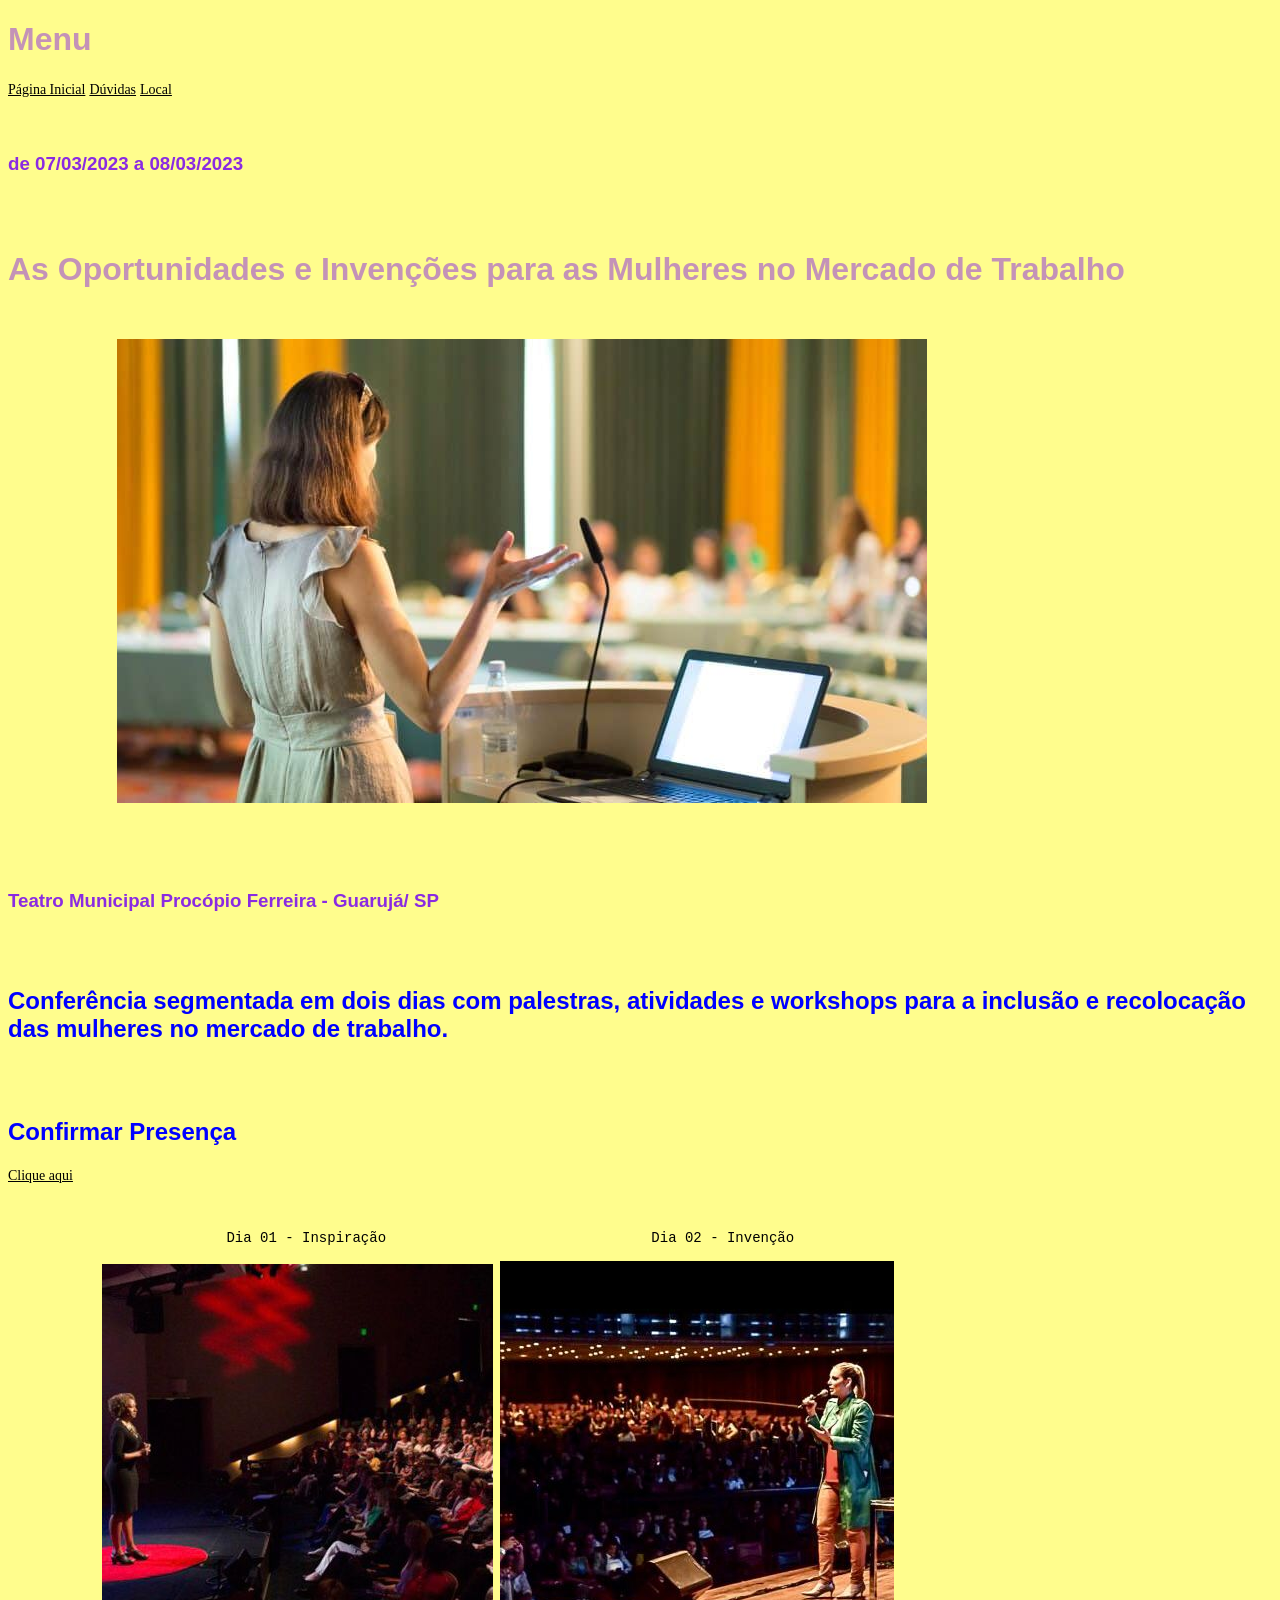
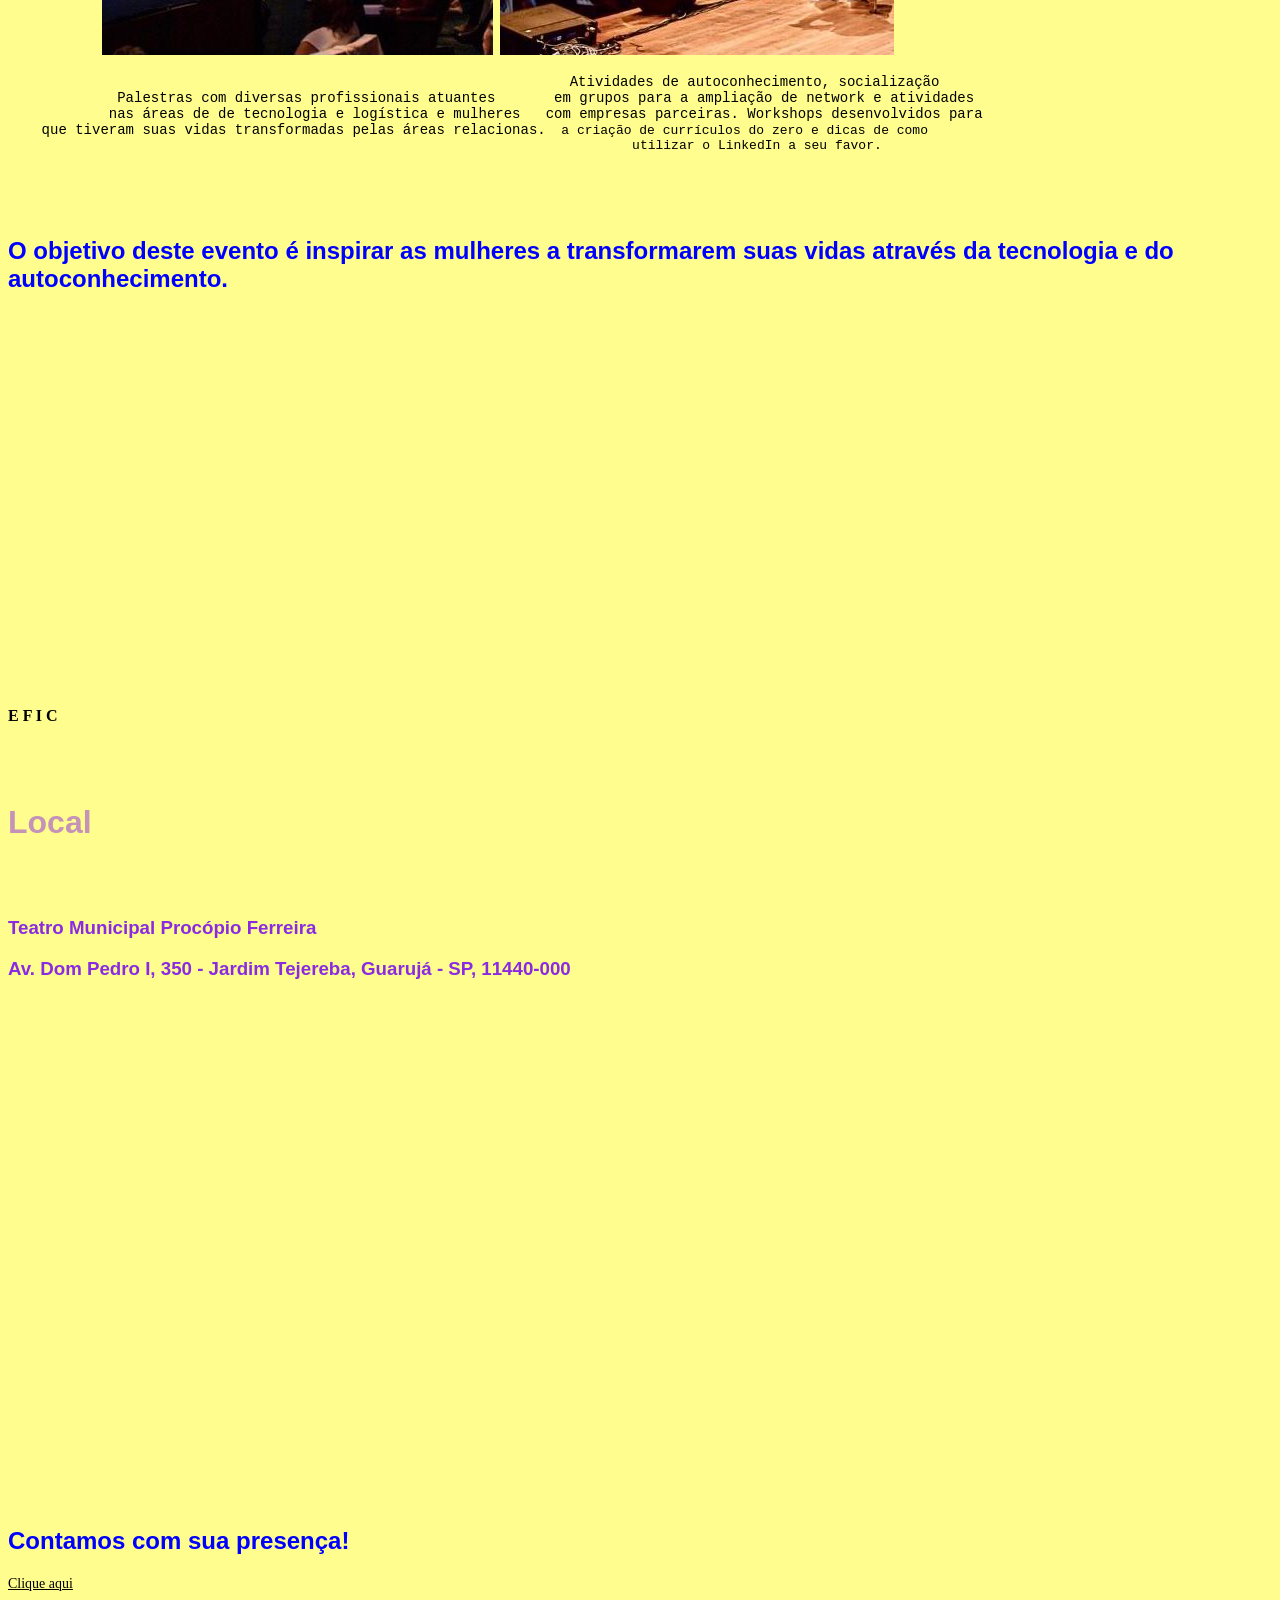
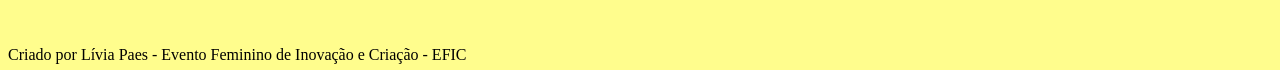
<file: index.html>
<!DOCTYPE html>
<html lang="pt-br">
<head>
    <meta charset="UTF-8">
    <meta http-equiv="X-UA-Compatible" content="IE=edge">
    <meta name="viewport" content="width=device-width, initial-scale=1.0">
    <title>EFIC.desc</title>
    <link rel="stylesheet" href="style.css" type="">
    <link rel="shortcut icon" href="Imgs/logo.ico" type="image/x-icon">
    <link rel="stylesheet" href="style.css">
</head>

<body style="background-color: #fffd8d;">
    <h1>Menu</h1>
    <nav>
        <a target="_blank" href="index.html">Página Inicial</a>
        <a target="_blank" href="pag001.html">Dúvidas</a>
        <a target="_blank" href="pag002.html">Local</a>
    </nav>
</body>
<br/><br/>
</html>

        <h3>de 07/03/2023 a 08/03/2023</h3>

<br/><br/>
<h1>As Oportunidades e Invenções para as Mulheres no Mercado de Trabalho</h1>

<div>
    <main>
        <pre>
        <section id="As Oportunidades e Invenções para as Mulheres no Mercado de Trabalho"></section>
              <img src="Imgs/imgFundo.jpg">
        </pre>
    </main>
</div>

<br/><br/>

        <h3>Teatro Municipal Procópio Ferreira - Guarujá/ SP</h3>

<br/><br/>
<h2>Conferência segmentada em dois dias com palestras, atividades e workshops para a inclusão e recolocação das mulheres no mercado de trabalho.</h2>
<br/><br/>
<h2>Confirmar Presença</h2>

<a href="forms.html">Clique aqui</a>

<br/><br/>

<pre>

                            <a>Dia 01 - Inspiração</a>                                  <a>Dia 02 - Invenção</a>

            <a href="https://chatadegalocha.com/2018/07/mulheres-ted-talks/" target="_blank"><img src="Imgs/palestraFem1.jpg"/></a> <a href="https://palestrasdesucesso.com.br/palestra/empoderamento-feminino/" target="_blank"><img src="Imgs/palestraFem2.jpg"/></a>

                                                                        <a>Atividades de autoconhecimento, socialização 
             <a>Palestras com diversas profissionais atuantes       em grupos para a ampliação de network e atividades 
            nas áreas de de tecnologia e logística e mulheres   com empresas parceiras. Workshops desenvolvidos para 
    que tiveram suas vidas transformadas pelas áreas relacionas.</a>  a criação de currículos do zero e dicas de como 
                                                                                utilizar o LinkedIn a seu favor.</a>
                     
</pre>

<br/><br/>
<h2>O objetivo deste evento é inspirar as mulheres a transformarem suas vidas através da tecnologia e do autoconhecimento.</h2>
<br/><br/>
<iframe width="560" height="315" src="https://www.youtube.com/embed/m0mI4bA7wYY" title="YouTube video player" frameborder="0" allow="accelerometer; autoplay; clipboard-write; encrypted-media; gyroscope; picture-in-picture; web-share" allowfullscreen></iframe>
<br/><br/>
<div>
    <h4>E F I C</h4>
    <section class="grid stretch">
    <div class="item-1"></div>
    <div class="item-2"></div>
    <div class="item-3"></div>
    <div class="item-4"></div>
    <div class="item-5"></div>
    <div class="item-6"></div>
    <div class="item-7"></div>
    <div class="item-8"></div>
    <div class="item-9"></div>
    <div class="item-10"></div>
    </section>
    </div>
<br/><br/>
<h1>Local</h1>
<br/><br/>
    <h3>Teatro Municipal Procópio Ferreira</h3>
    <h3>Av. Dom Pedro I, 350 - Jardim Tejereba, Guarujá - SP, 11440-000</h3>

    <iframe src="https://www.google.com/maps/embed?pb=!1m18!1m12!1m3!1d3645.199100852682!2d-46.24932738501421!3d-23.988745384472498!2m3!1f0!2f0!3f0!3m2!1i1024!2i768!4f13.1!3m3!1m2!1s0x94d1ffd349778167%3A0x6bfaba8f3d2d5dcd!2sTeatro%20Municipal%20Proc%C3%B3pio%20Ferreira!5e0!3m2!1spt-BR!2sbr!4v1681261188575!5m2!1spt-BR!2sbr" width="600" height="450" style="border:0;" allowfullscreen="" loading="lazy" referrerpolicy="no-referrer-when-downgrade"></iframe>
    
<br/><br/>
<br/><br/>
<h2>Contamos com sua presença!</h2>

<a href="forms.html">Clique aqui</a>

<br/><br/>

<br/><br/>
<footer>Criado por Lívia Paes - Evento Feminino de Inovação e Criação - EFIC</footer>
</file>
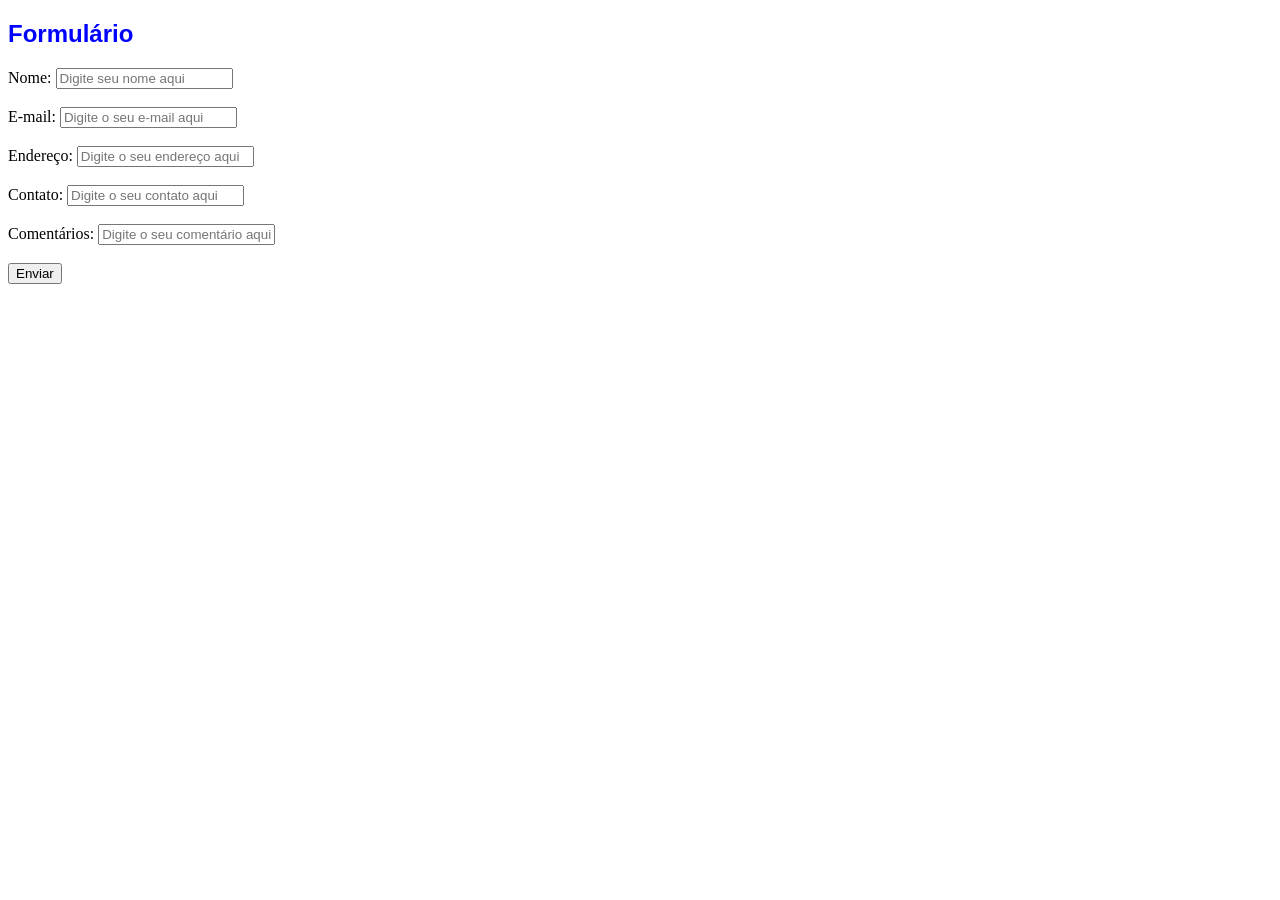
<file: forms.html>
<!DOCTYPE html>
<html lang="pt-br">
<head>
    <meta charset="UTF-8">
    <meta http-equiv="X-UA-Compatible" content="IE=edge">
    <meta name="viewport" content="width=device-width, initial-scale=1.0">
    <title>EFIC.desc</title>
    <link rel="stylesheet" href="style.css" type="">
    <link rel="shortcut icon" href="Imgs/logo.ico" type="image/x-icon">
</head>
<body>
    <h2>Formulário</h2>

    <form method="get" action="envio_dados.php">
    Nome: <input type="text" name="nome" placeholder="Digite seu nome aqui">
    <br/><br/>
    E-mail: <input type="email" name="e-mail" placeholder="Digite o seu e-mail aqui">
    <br/><br/>
    Endereço: <input type="endereço" name="endereço" placeholder="Digite o seu endereço aqui">
    <br/><br/>
    Contato: <input type="tel" name="Contato" placeholder="Digite o seu contato aqui">
    <br/><br/>
    Comentários: <input type="comentários" name="comentários" placeholder="Digite o seu comentário aqui">
    <br/><br/>
    <input type="submit" name="enviar" value="Enviar">
    </form>
</body>
</file>
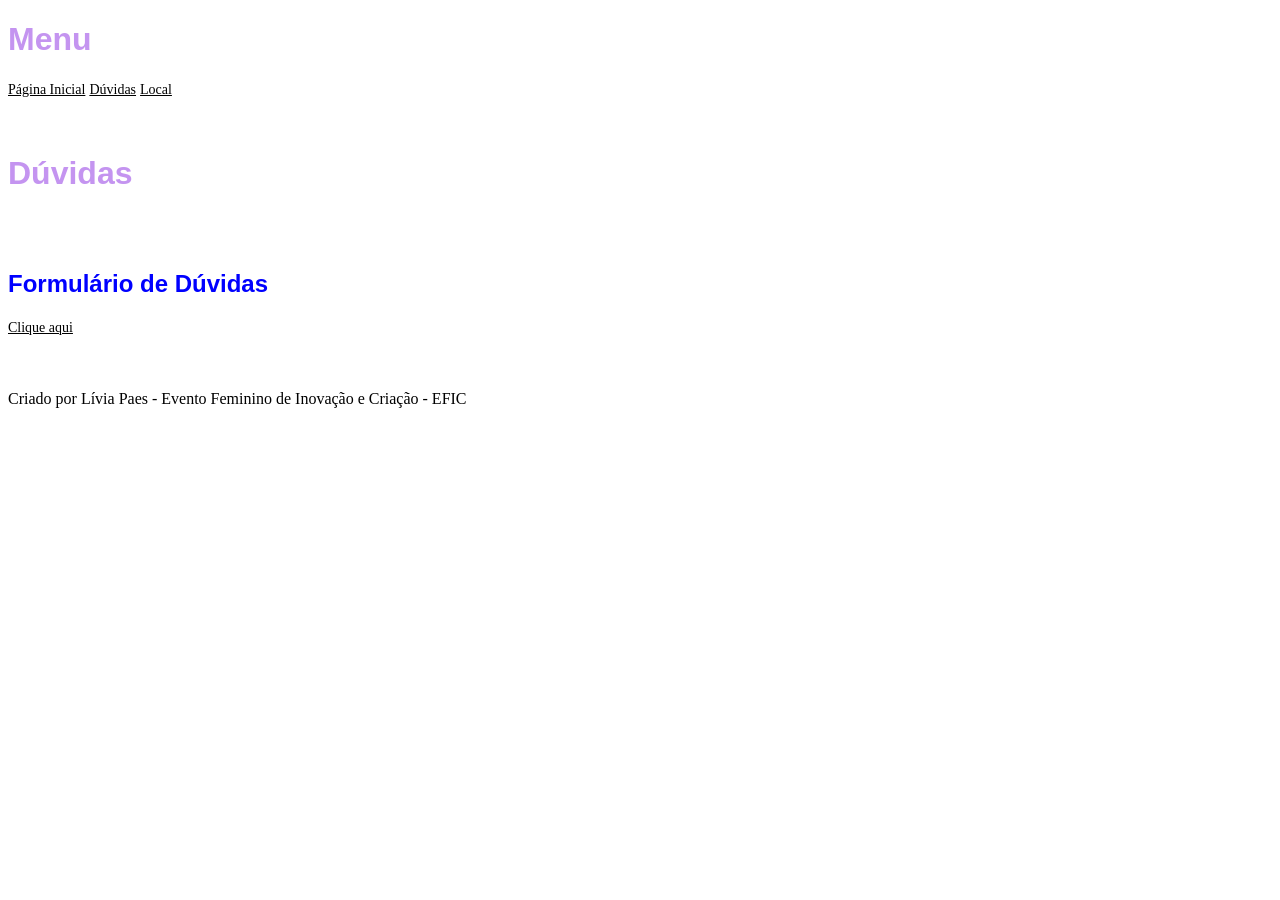
<file: pag001.html>
<!DOCTYPE html>
<html lang="pt-br">
<head>
    <meta charset="UTF-8">
    <meta http-equiv="X-UA-Compatible" content="IE=edge">
    <meta name="viewport" content="width=device-width, initial-scale=1.0">
    <title>EFIC.desc</title>
    <link rel="stylesheet" href="style.css" type="">
    <link rel="shortcut icon" href="Imgs/logo.ico" type="image/x-icon">
</head>
<body>
    <h1>Menu</h1>
    <nav>
        <a target="_blank" href="index.html">Página Inicial</a>
        <a target="_blank" href="pag001.html">Dúvidas</a>
        <a target="_blank" href="pag002.html">Local</a>
    </nav>
</body>
<br/><br/>
</html>

<h1>Dúvidas</h1>
<br/><br/>
    <h2>Formulário de Dúvidas</h2>

    <a href="forms.html">Clique aqui</a>

<br/><br/>

<br/><br/>
<footer>Criado por Lívia Paes - Evento Feminino de Inovação e Criação - EFIC</footer>
</file>
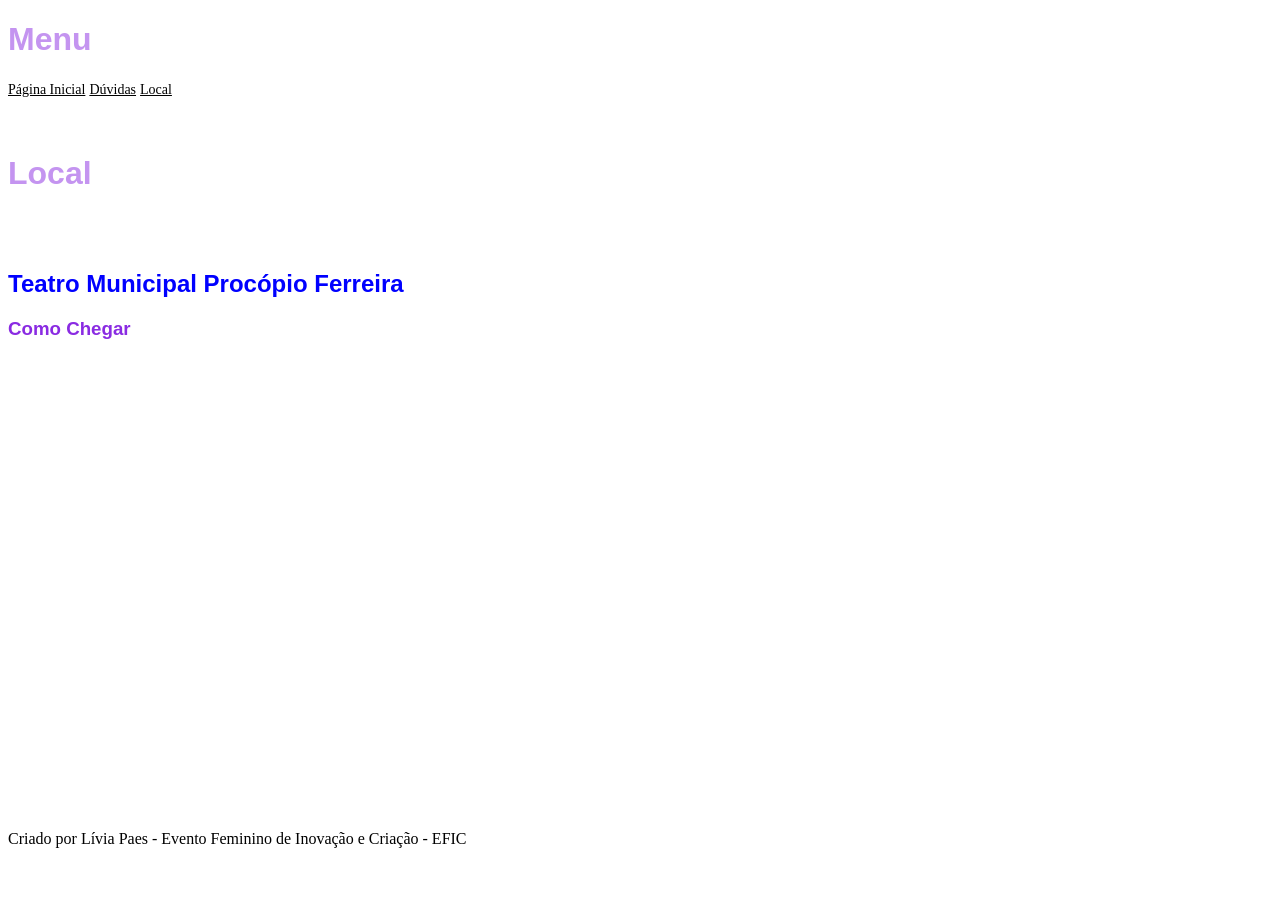
<file: pag002.html>
<!DOCTYPE html>
<html lang="pt-br">
<head>
    <meta charset="UTF-8">
    <meta http-equiv="X-UA-Compatible" content="IE=edge">
    <meta name="viewport" content="width=device-width, initial-scale=1.0">
    <title>EFIC.desc</title>
    <link rel="stylesheet" href="style.css" type="">
    <link rel="shortcut icon" href="Imgs/logo.ico" type="image/x-icon">
</head>
<body>
    <h1>Menu</h1>
    <nav>
        <a target="_blank" href="index.html">Página Inicial</a>
        <a target="_blank" href="pag001.html">Dúvidas</a>
        <a target="_blank" href="pag002.html">Local</a>
    </nav>
</body>
<br/><br/>
</html>

<h1>Local</h1>
<br/><br/>
    <h2>Teatro Municipal Procópio Ferreira</h2>

    <h3>Como Chegar</h3>

    <iframe src="https://www.google.com/maps/embed?pb=!1m18!1m12!1m3!1d3645.199100852682!2d-46.24932738501421!3d-23.988745384472498!2m3!1f0!2f0!3f0!3m2!1i1024!2i768!4f13.1!3m3!1m2!1s0x94d1ffd349778167%3A0x6bfaba8f3d2d5dcd!2sTeatro%20Municipal%20Proc%C3%B3pio%20Ferreira!5e0!3m2!1spt-BR!2sbr!4v1681261188575!5m2!1spt-BR!2sbr" width="600" height="450" style="border:0;" allowfullscreen="" loading="lazy" referrerpolicy="no-referrer-when-downgrade"></iframe>
    
<br/><br/>

<footer>Criado por Lívia Paes - Evento Feminino de Inovação e Criação - EFIC</footer>
</file>
<file: style.css>
a {
    text-align: center;
    font-size: 14px;
    color: black;
    font-weight: center;
}
h1{
    font-family: Verdana, Geneva, Tahoma, sans-serif;
    text-align: left;
    color: blueviolet;
    opacity: 0.5;
}
h2{
    font-family: Verdana, Geneva, Tahoma, sans-serif;
    text-align: left;
    color: blue;
}
h3{
    font-family: Verdana, Geneva, Tahoma, sans-serif;
    text-align: conter;
    color: blueviolet;
}
</file>
